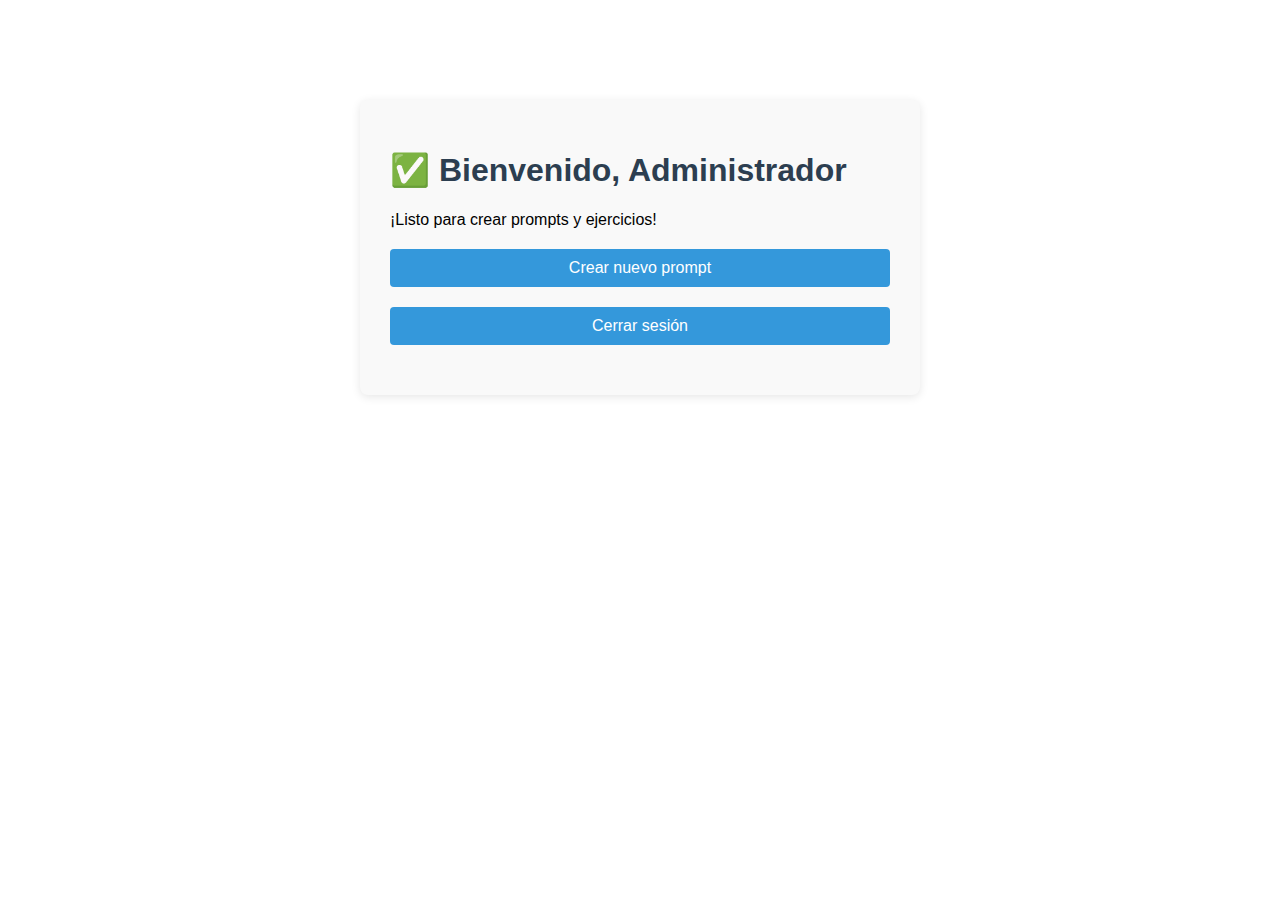
<file: templates/admin_dashboard.html>
<!DOCTYPE html>
<html lang="es">
<head>
    <meta charset="UTF-8">
    <title>Dashboard Admin</title>
    <style>
        body { font-family: sans-serif; margin: 50px; }
        h1 { color: #2c3e50; }
        a { display: block; margin: 20px 0; padding: 10px; background: #3498db; color: white; text-decoration: none; border-radius: 4px; text-align: center; }
        a:hover { background: #2980b9; }
    </style>
</head>
<body>
    <div style="max-width: 500px; margin: 100px auto; padding: 30px; background: #f9f9f9; border-radius: 8px; box-shadow: 0 2px 10px rgba(0,0,0,0.1);">
        <h1>✅ Bienvenido, Administrador</h1>
        <p>¡Listo para crear prompts y ejercicios!</p>
        <a href="/admin/create_prompt">Crear nuevo prompt</a>
        <a href="/admin/logout">Cerrar sesión</a>
    </div>
</body>
</html>
</file>
